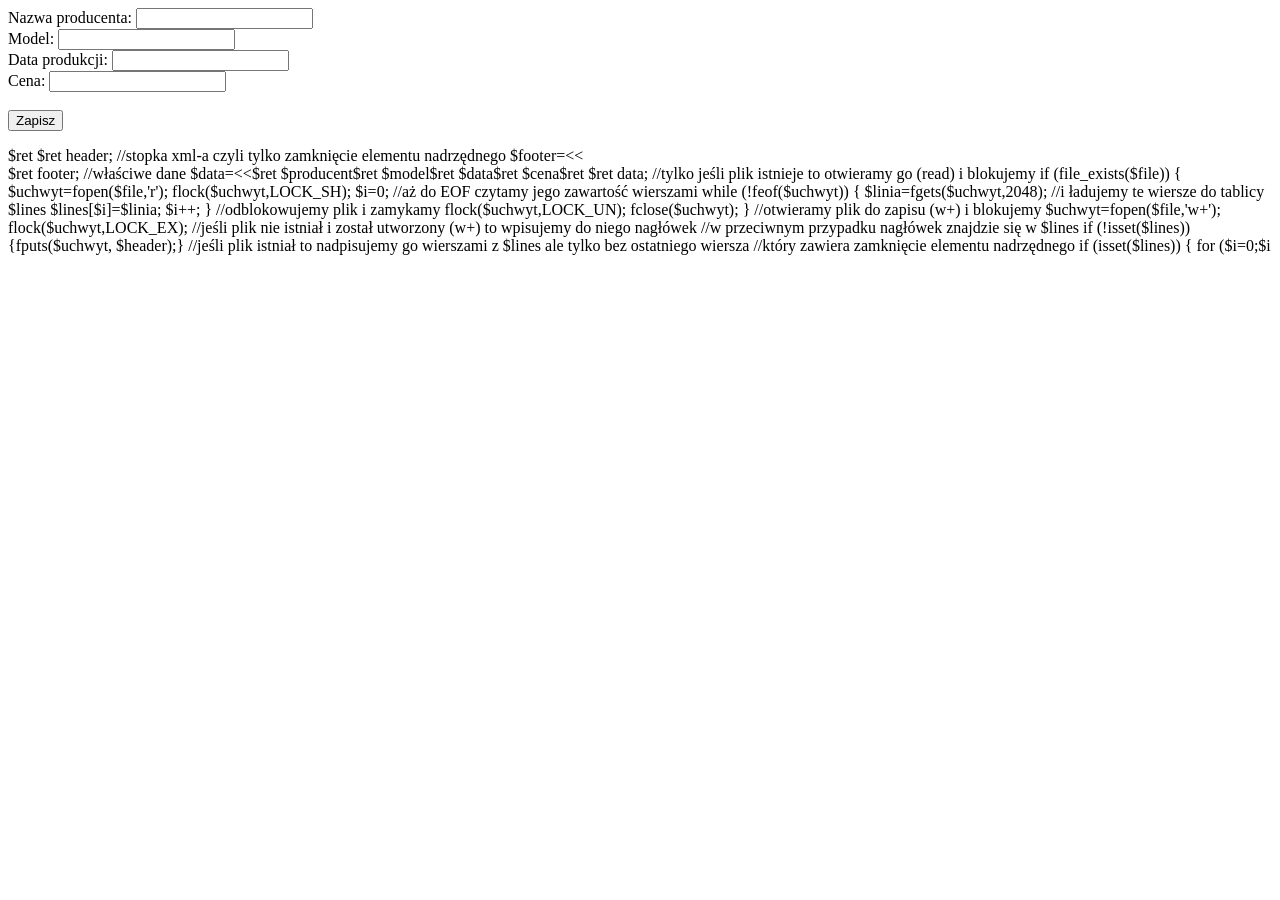
<file: zad.html>
<html>
<body>
<form method="get" action="serwis_form.php">
Nazwa producenta: <input type="text" name="producent" size="20"><br>
Model: <input type="text" name="model" size="20"><br>
Data produkcji: <input type="text" name="data" size="20"><br>
Cena: <input type="text" name="cena" size="20"><br>
<br>
<input type="submit" value="Zapisz" name="save">
</form>
</body>
</html>

<?php
//nasz plik z danymi
$file='https://dlabystrzakow.pl/xml/produkty-dlabystrzakow.xml ';
//akcje wykonujemy tylko po naciśnięciu Zapisz a więc element save tablicy GET musi istnieć
if (isset($_GET['save']))
{
//pobieramy wszystkie dane z GET (albo POST jak to jest w twoim przykładzie)
$producent=$_GET['producent'];
$model=$_GET['model'];
$data=$_GET['data'];
$cena=$_GET['cena'];
//znaczki powrotu karetki, jeśli już operujemy wierszami w pliku to dobrze je powstawiać na końcu wiersza
$ret=chr(13).chr(10);
//nagłówek xml-a wraz elementem nadrzędnym
$header=<<<header
<?xml version="1.0"?><?xml-stylesheet type="text/xml" href="https://dlabystrzakow.pl/xml/produkty-dlabystrzakow.xml "?>$ret
<SERWIS>$ret
header;
//stopka xml-a czyli tylko zamknięcie elementu nadrzędnego
$footer=<<<footer
</SERWIS>$ret
footer;
//właściwe dane
$data=<<<data
<APARAT>$ret
<PRODUCENT>$producent</PRODUCENT>$ret
<MODEL>$model</MODEL>$ret
<DATA>$data</DATA>$ret
<CENA>$cena</CENA>$ret
</APARAT>$ret
data;
//tylko jeśli plik istnieje to otwieramy go (read) i blokujemy
if (file_exists($file))
{
$uchwyt=fopen($file,'r');
flock($uchwyt,LOCK_SH);
$i=0;
//aż do EOF czytamy jego zawartość wierszami
while (!feof($uchwyt))
{
$linia=fgets($uchwyt,2048);
//i ładujemy te wiersze do tablicy $lines
$lines[$i]=$linia;
$i++;
}
//odblokowujemy plik i zamykamy
flock($uchwyt,LOCK_UN);
fclose($uchwyt);
}
//otwieramy plik do zapisu (w+) i blokujemy
$uchwyt=fopen($file,'w+');
flock($uchwyt,LOCK_EX);
//jeśli plik nie istniał i został utworzony (w+) to wpisujemy do niego nagłówek
//w przeciwnym przypadku nagłówek znajdzie się w $lines
if (!isset($lines)) {fputs($uchwyt, $header);}
//jeśli plik istniał to nadpisujemy go wierszami z $lines ale tylko bez ostatniego wiersza
//który zawiera zamknięcie elementu nadrzędnego
if (isset($lines))
{
for ($i=0;$i<count($lines)-2;$i++)
{
fputs($uchwyt, $lines[$i]);
}
}
//dopisujemy nowe dane
fputs($uchwyt, $data);
//dopisujemy stopkę czyli zamknięcie elementu nadrzędnego
fputs($uchwyt, $footer);
//odblokowujemy i zamykamy plik
flock($uchwyt,LOCK_UN);
fclose($uchwyt);
}
?>
</file>
